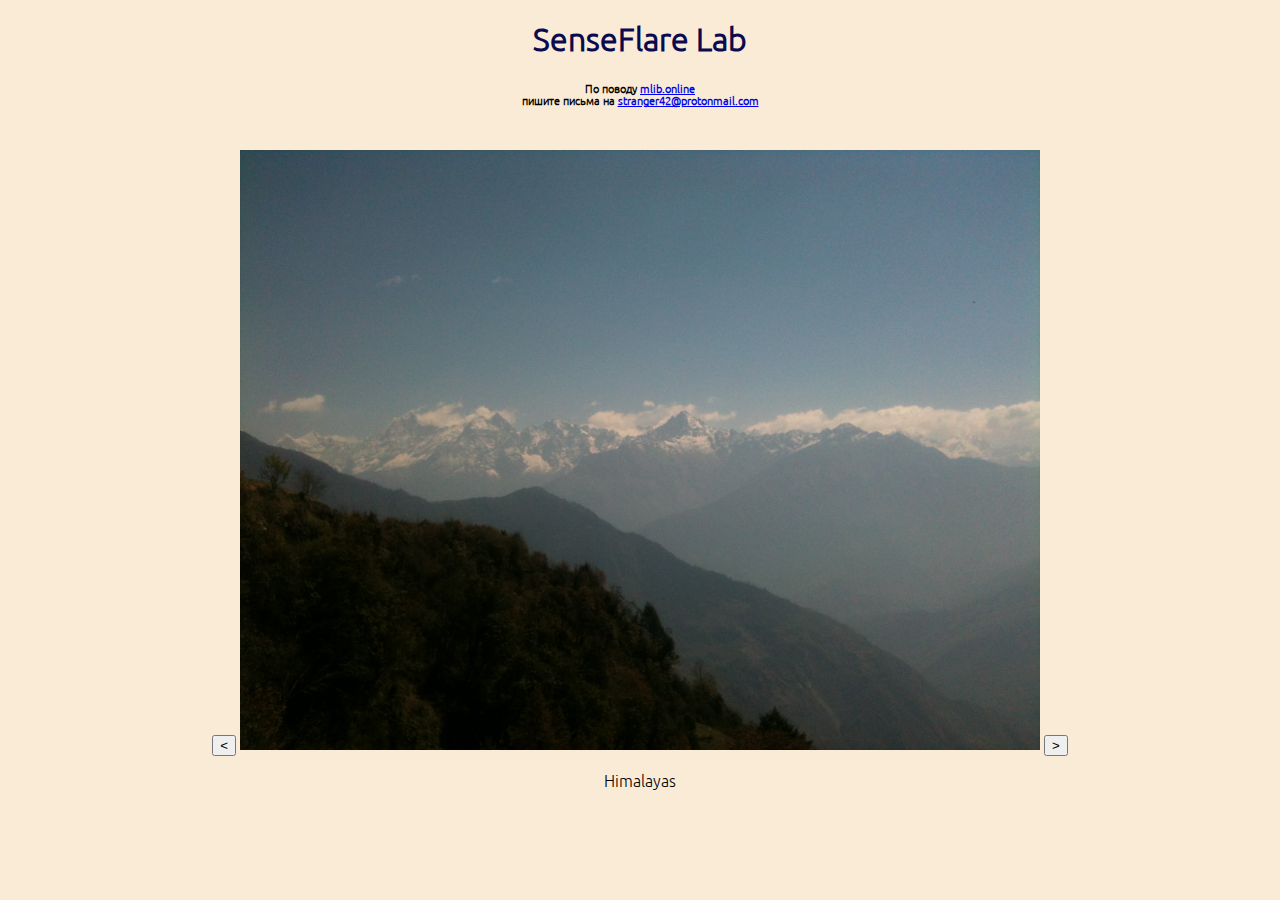
<file: index.html>
<!DOCTYPE html>
<html lang="en" dir="ltr">
  <head>
    <meta charset="utf-8">
    <link rel="stylesheet" href="https://stackpath.bootstrapcdn.com/bootstrap/4.1.3/css/bootstrap.min.css" integrity="sha384-MCw98/SFnGE8fJT3GXwEOngsV7Zt27NXFoaoApmYm81iuXoPkFOJwJ8ERdknLPMO" crossorigin="anonymous" />
    <link rel="stylesheet" text="text/css" href="local_stylesheets/local_css.css" />
    <script src="https://code.jquery.com/jquery-3.3.1.slim.min.js" integrity="sha384-q8i/X+965DzO0rT7abK41JStQIAqVgRVzpbzo5smXKp4YfRvH+8abtTE1Pi6jizo" crossorigin="anonymous"></script>
    <script src="https://cdnjs.cloudflare.com/ajax/libs/popper.js/1.14.3/umd/popper.min.js" integrity="sha384-ZMP7rVo3mIykV+2+9J3UJ46jBk0WLaUAdn689aCwoqbBJiSnjAK/l8WvCWPIPm49" crossorigin="anonymous"></script>
    <script src="https://stackpath.bootstrapcdn.com/bootstrap/4.1.3/js/bootstrap.min.js" integrity="sha384-ChfqqxuZUCnJSK3+MXmPNIyE6ZbWh2IMqE241rYiqJxyMiZ6OW/JmZQ5stwEULTy" crossorigin="anonymous"></script>
    <title>SenseFlare Lab</title>
    <script src="slider.js"></script>
  </head>
  <body style="background-color:#FAEBD7;">
    <h1 class="localFonts_ubuntu" align='center'>SenseFlare Lab</h1>
    <!-- <h1 align='center'>SenseFlare Lab</h1> -->
    <h6 class="localFonts_ubuntu" align='center'>
      По поводу <a href="http://mlib.online">mlib.online</a> <br>
      пишите письма на <a href="mailto:stranger42@protonmail.com?subject=Вопрос по mlib.online">stranger42@protonmail.com</a>
    </h6>
	  <br>
    <div align='center' class="">
      <button onclick="prev()" type="button" class="btn-sm btn-outline-dark" name="prev"> < </button>
      <img id="slider"  onclick="next()" src="himalayas.JPG" class="shadow rounded" height="600px">
      <button onclick="next()" type="button" class="btn-sm btn-outline-dark" name="next"> > </button>
      <br>
      <p class="localFonts_ubuntu" id="img_title">Himalayas</p>
    </div>
  </body>
</html>
</file>
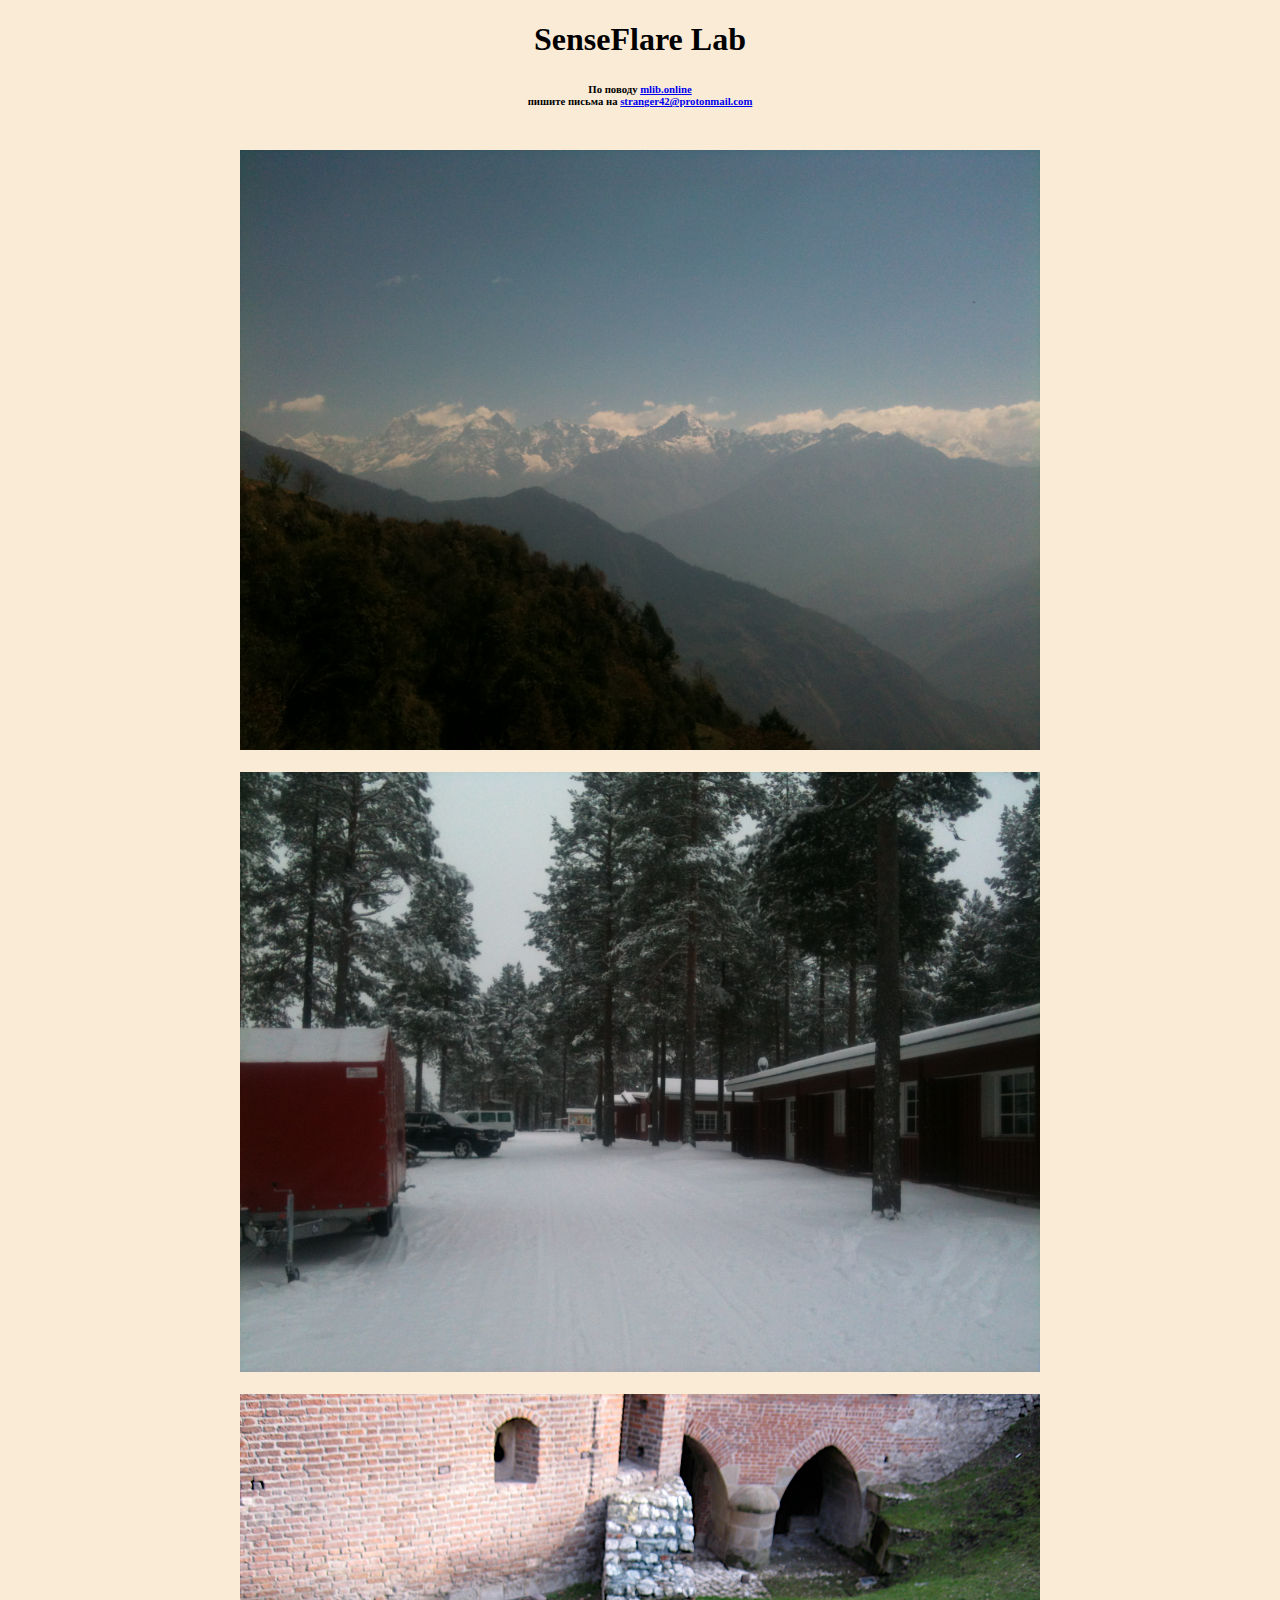
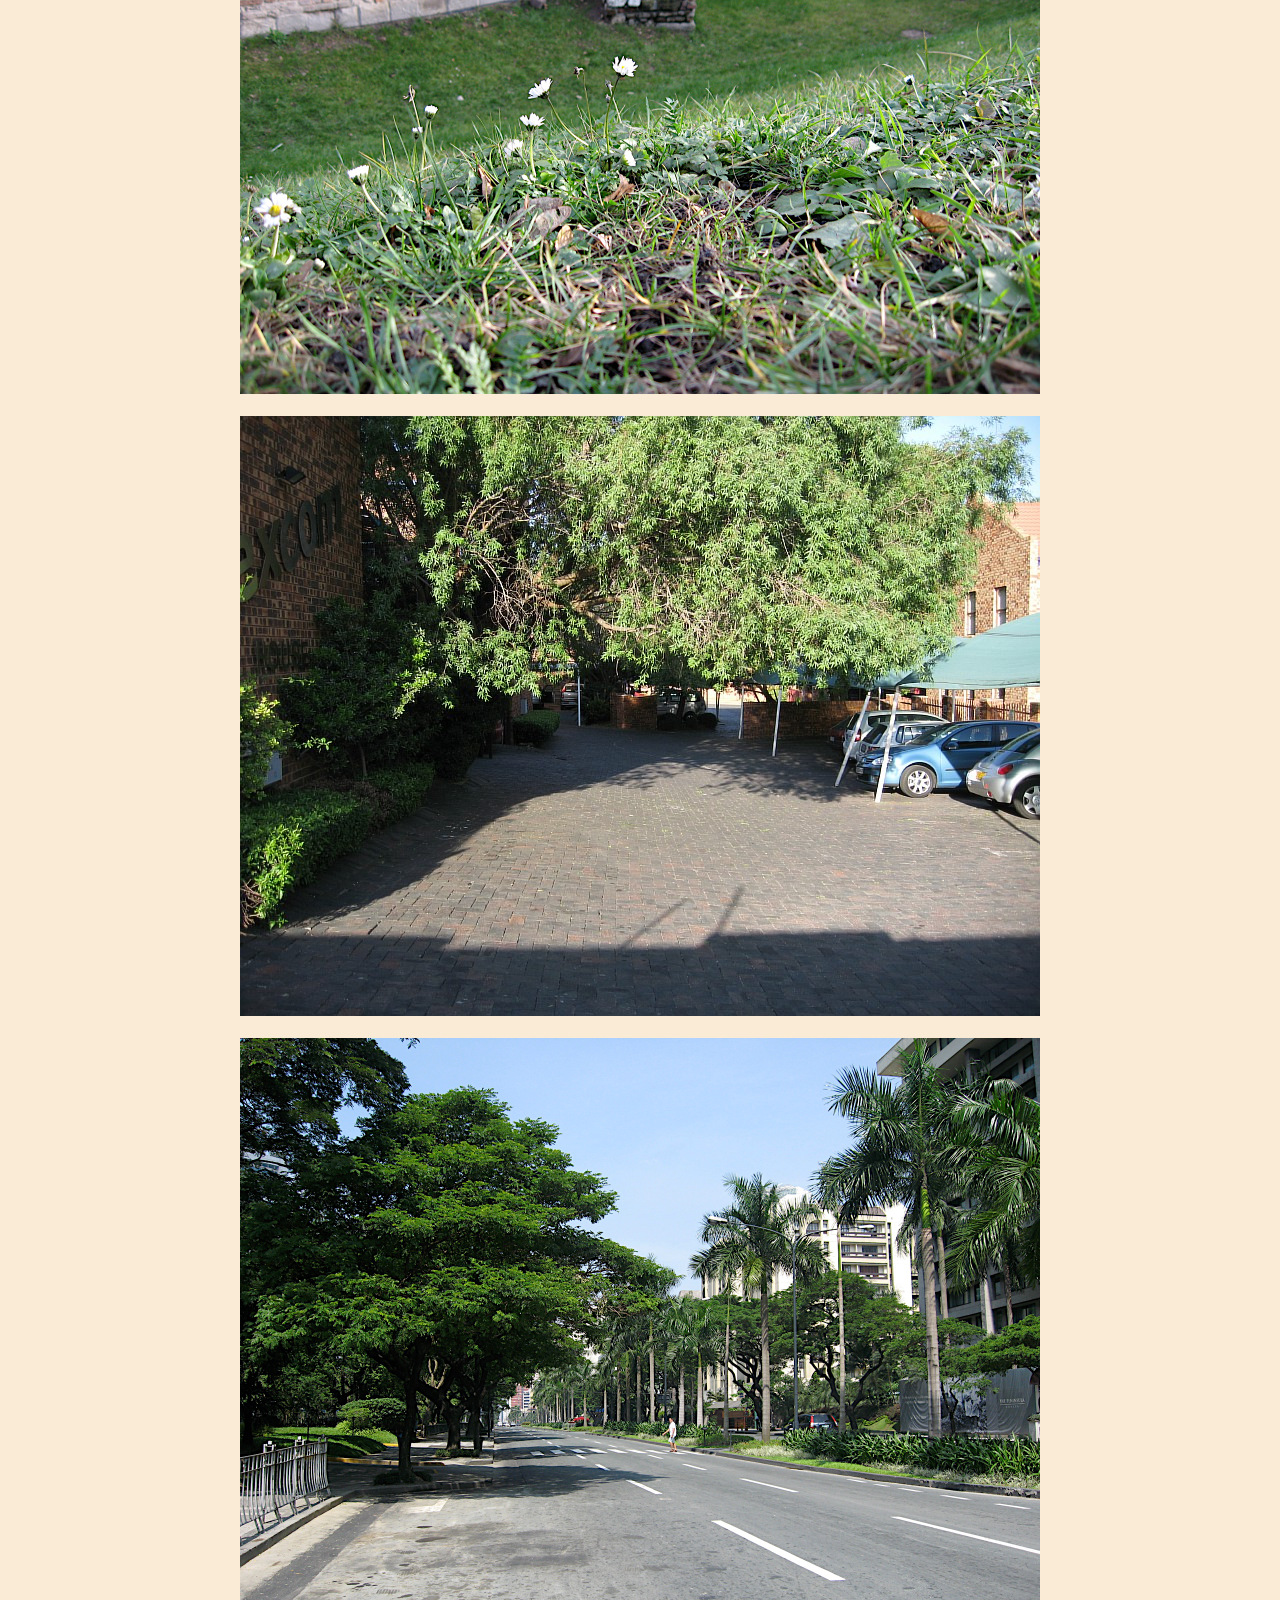
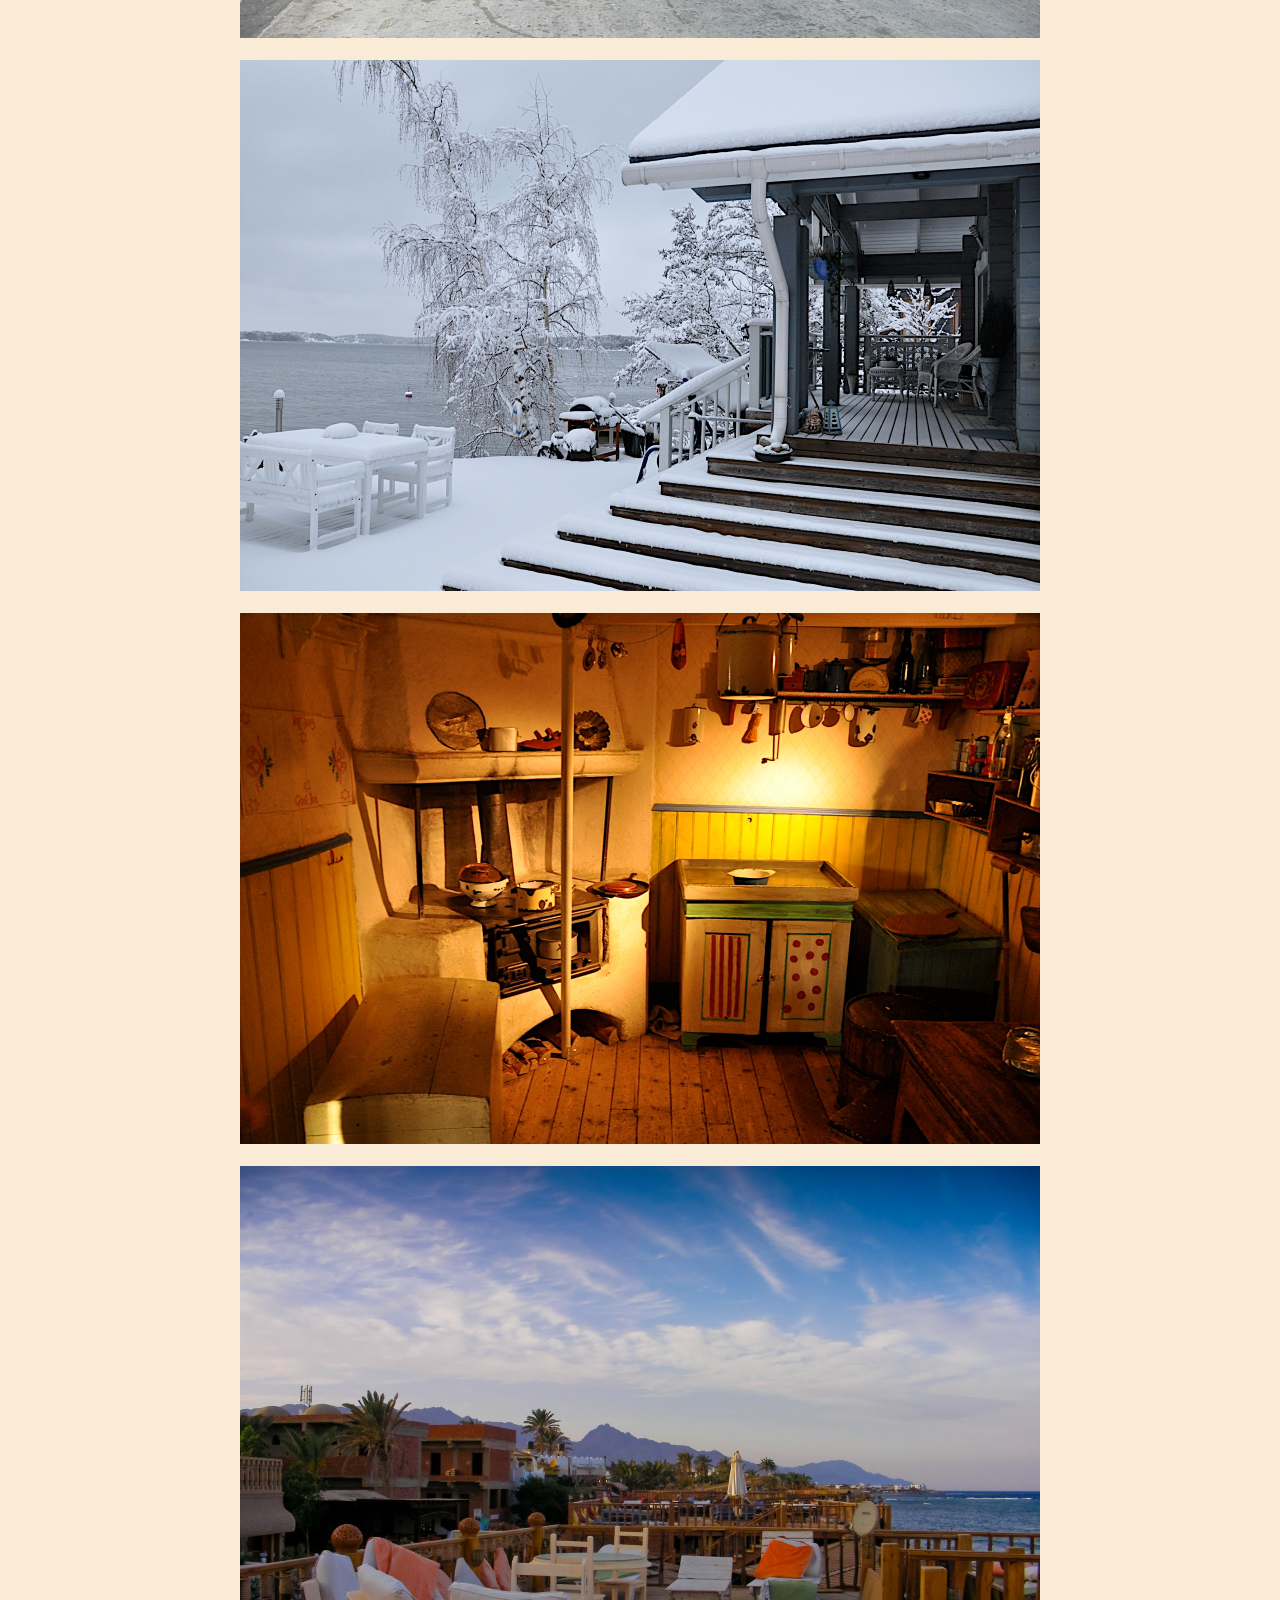
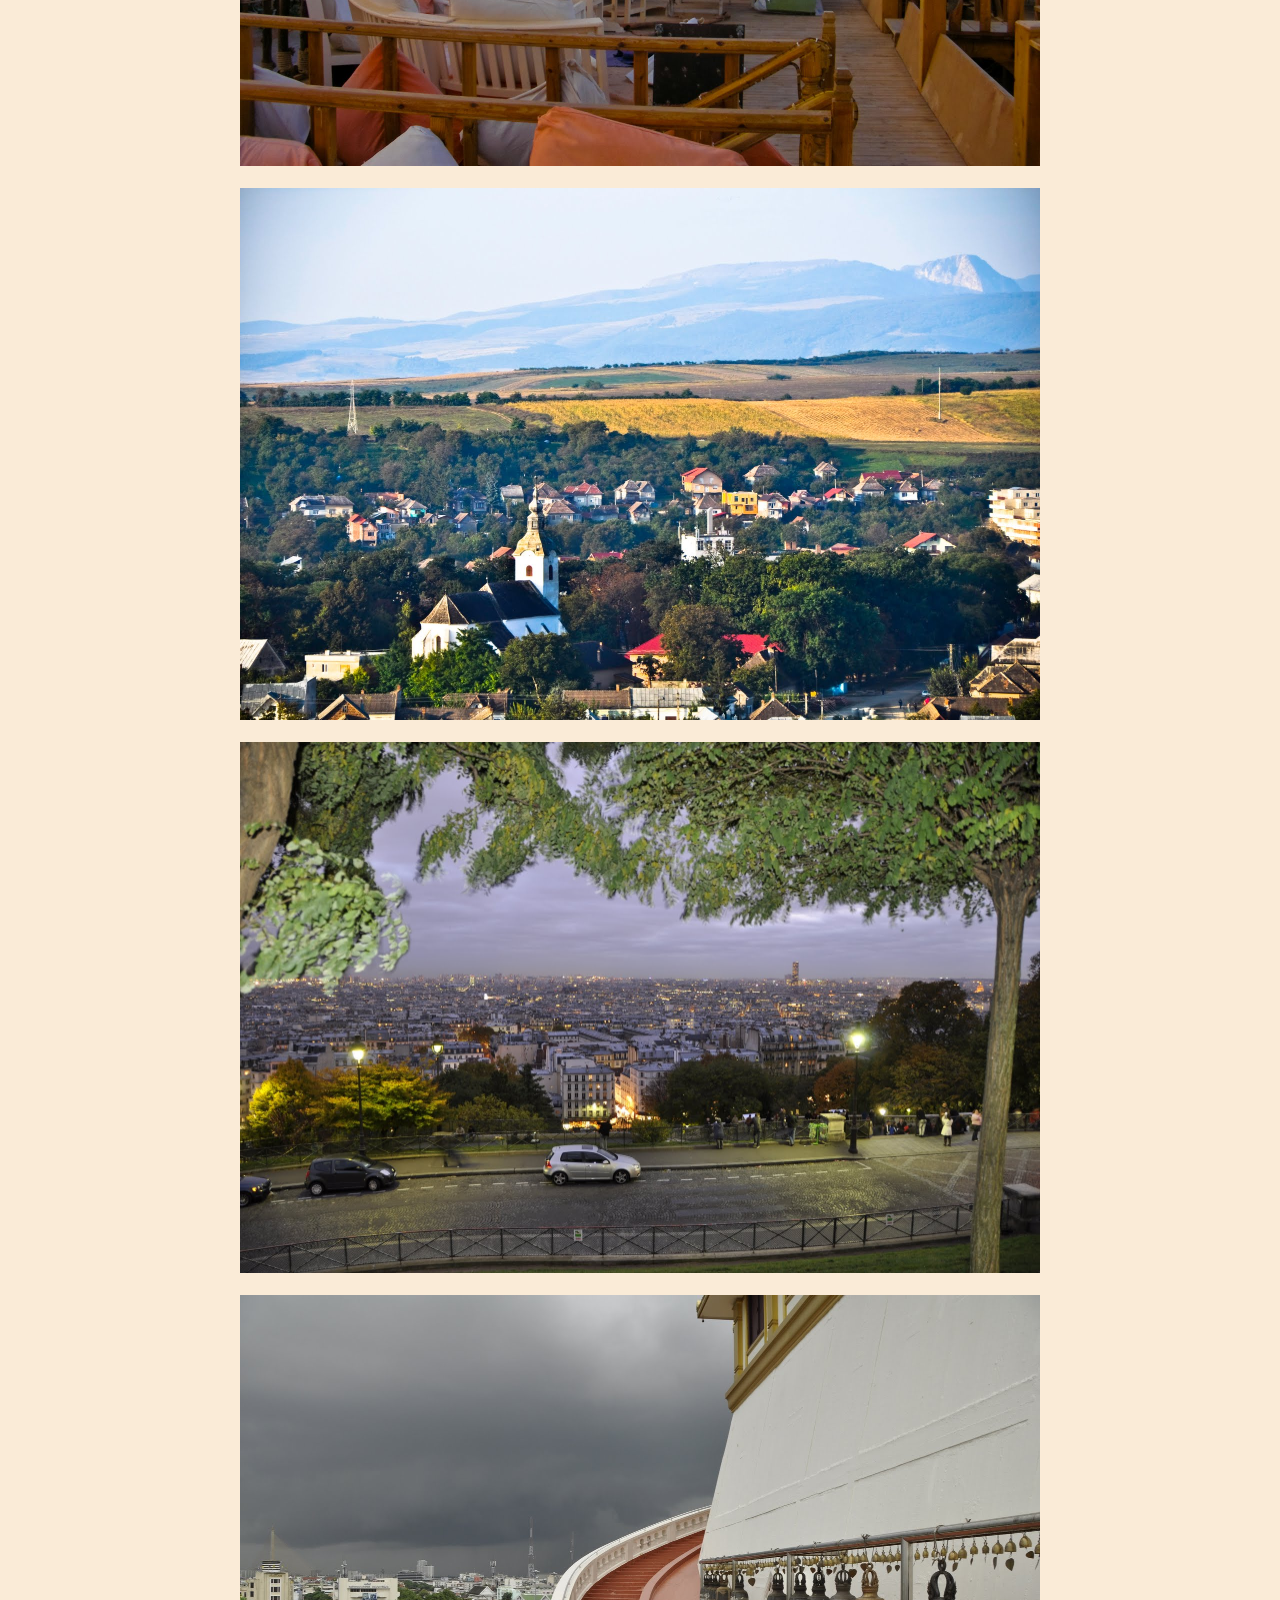
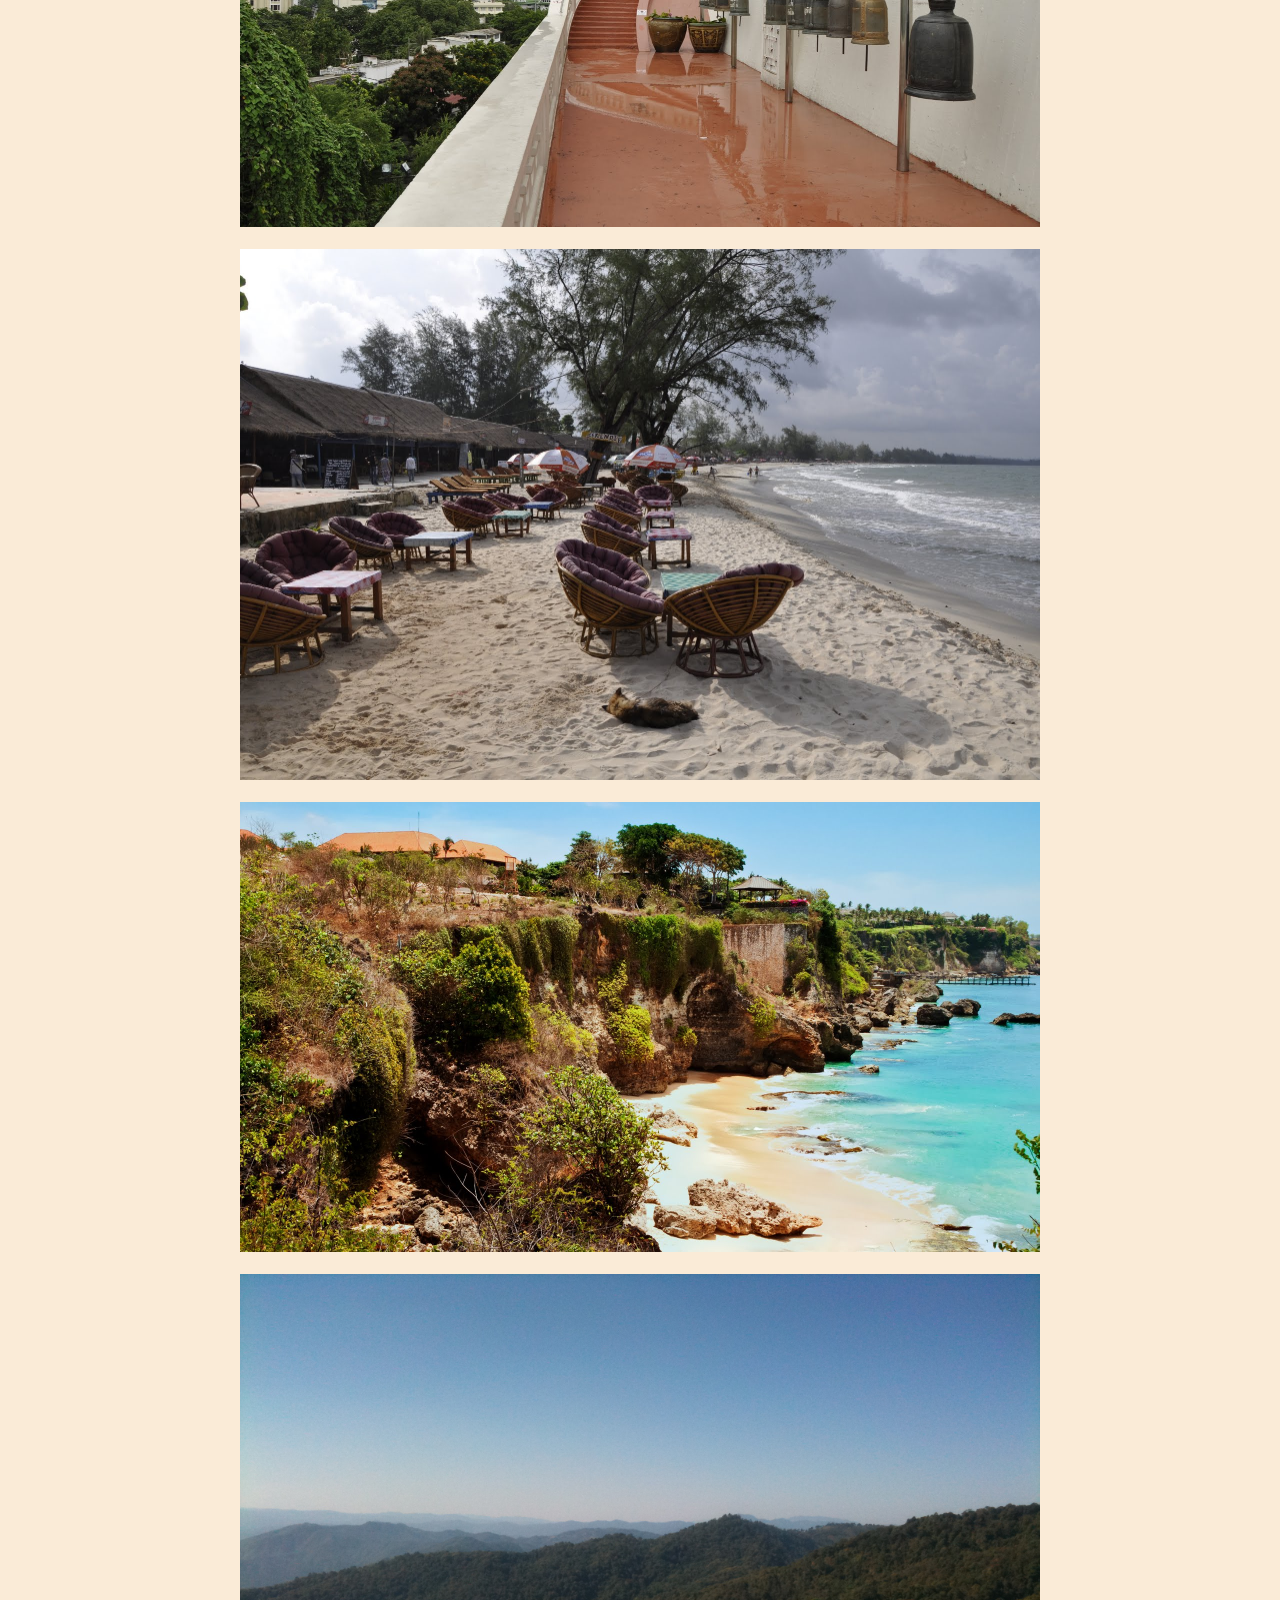
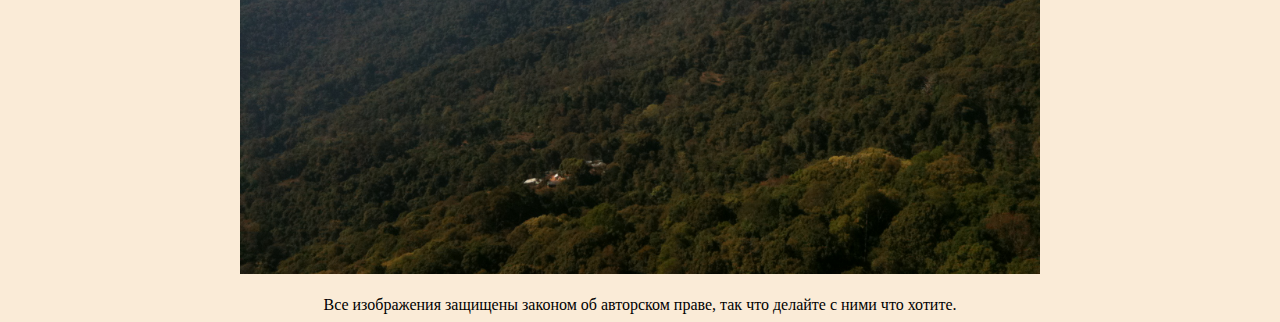
<file: _index.html>
<!DOCTYPE html>
<html lang="en" dir="ltr">
  <head>
    <meta charset="utf-8">
    <link rel="stylesheet" href="https://stackpath.bootstrapcdn.com/bootstrap/4.1.3/css/bootstrap.min.css" integrity="sha384-MCw98/SFnGE8fJT3GXwEOngsV7Zt27NXFoaoApmYm81iuXoPkFOJwJ8ERdknLPMO" crossorigin="anonymous">
    <script src="https://code.jquery.com/jquery-3.3.1.slim.min.js" integrity="sha384-q8i/X+965DzO0rT7abK41JStQIAqVgRVzpbzo5smXKp4YfRvH+8abtTE1Pi6jizo" crossorigin="anonymous"></script>
    <script src="https://cdnjs.cloudflare.com/ajax/libs/popper.js/1.14.3/umd/popper.min.js" integrity="sha384-ZMP7rVo3mIykV+2+9J3UJ46jBk0WLaUAdn689aCwoqbBJiSnjAK/l8WvCWPIPm49" crossorigin="anonymous"></script>
    <script src="https://stackpath.bootstrapcdn.com/bootstrap/4.1.3/js/bootstrap.min.js" integrity="sha384-ChfqqxuZUCnJSK3+MXmPNIyE6ZbWh2IMqE241rYiqJxyMiZ6OW/JmZQ5stwEULTy" crossorigin="anonymous"></script>
    <title>SenseFlare Lab</title>
  </head>
  <body style="background-color:#FAEBD7;">
    <h1 align='center'>SenseFlare Lab</h1>
    <h6 align='center'>
      По поводу <a href="http://mlib.online">mlib.online</a> <br>
      пишите письма на <a href="mailto:stranger42@protonmail.com?subject=Вопрос по mlib.online">stranger42@protonmail.com</a>
    </h6>
	<br>
	<div align="center">
		<img src="himalayas.JPG" height="600px" title="Himalayas"><br><br>
		<img src="hossa.JPG" height="600px" title="Hossa"><br><br>
		<img src="krakow.JPG" height="600px" title="Krakow"><br><br>
		<img src="johannesburg.jpg" height="600px" title="Johannesburg"><br><br>
		<img src="manila.JPG" height="600px" title="Manila"><br><br>
		<img src="turku.JPG" width="800px" title="Turku"><br><br>
		<img src="junibacken.JPG" width="800px" title="Junibacken"><br><br>
		<img src="dahab.jpg" width="800px" title="Dahab"><br><br>
		<img src="turda.jpg" width="800px" title="Turda"><br><br>
		<img src="paris.JPG" width="800px" title="Paris"><br><br>
		<img src="bangkok.JPG" width="800px" title="Bangkok"><br><br>
		<img src="sianukvile.JPG" width="800px" title="Sianukvile"><br><br>
		<img src="balangan.jpg" width="800px" title="Balangan"><br><br>
		<img src="chiangmai.jpg" width="800px" title="Chiang-Mai"><br><br>
		Все изображения защищены законом об авторском праве, так что делайте с ними что хотите. 
	</div>
  </body>
</html>
</file>
<file: local_stylesheets/local_css.css>
/* @import url("https://stackpath.bootstra.pcdn.com/bootstrap/4.1.3/css/bootstrap.min.css") */

@font-face {
  font-family: "Ubuntu Fonts";
  src: url("fonts/ubuntulight.woff2") format("woff2"),
       url("fonts/ubuntulight.woff") format("woff"),
       url("fonts/ubuntulight.ttf") format("truetype")
}

h1.localFonts_ubuntu {
  font-family: "Ubuntu Fonts", serif;
  color: rgb(10, 10, 80);
}

h6.localFonts_ubuntu {
  font-family: "Ubuntu Fonts", serif;
}

p.localFonts_ubuntu {
  font-family: "Ubuntu Fonts", serif;
}
</file>
